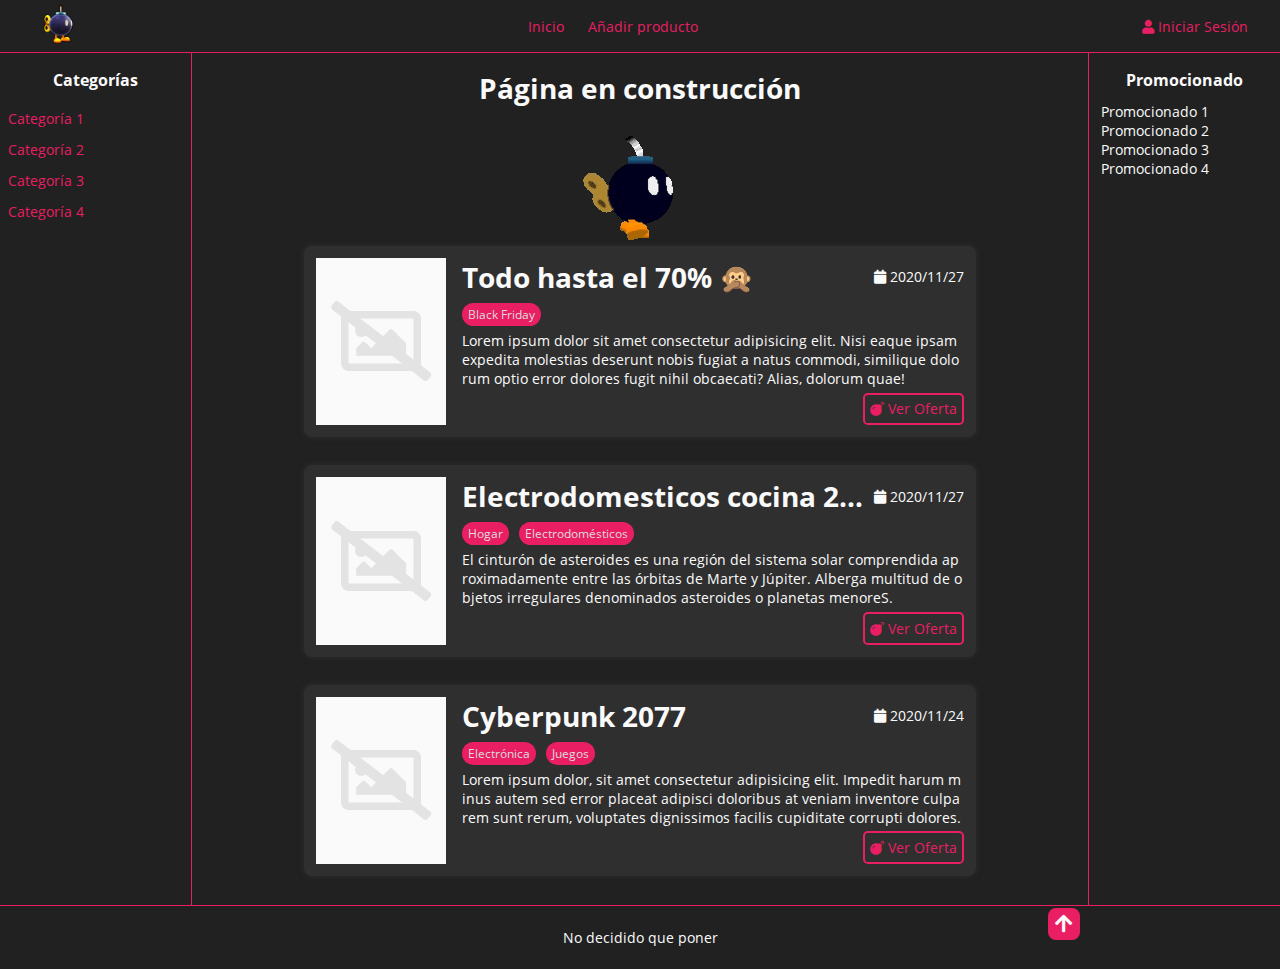
<file: index.html>
<!DOCTYPE html>
<html lang="es">
<head>
  <meta charset="UTF-8">
  <meta name="viewport" content="width=device-width, initial-scale=1.0">
  <link rel="shortcut icon" href="/assets/img/logo.png" type="image/png">
  <!-- libraries -->
  <link rel="stylesheet" href="/assets/lib/fontawesome/css/all.min.css">
  <script src="/assets/lib/fontawesome/attribution.js"></script>

  <link rel="stylesheet" href="/assets/css/main.css">

  <title>Bob-omb meter</title>
</head>
<body>
  <header>
    <nav>
      <ul class="nav-left">
        <li>
          <a href="/">
            <img src="/assets/img/logo.png" alt="Logo de la web">
          </a>
        </li>
      </ul>
      <ul class="nav-center">
        <li>
          <a href="/">Inicio</a>
        </li>
        <li>
          <a href="/addUserSale.html">Añadir producto</a>
        </li>
      </ul>
      <ul class="nav-right">
        <li>
          <a href="#">
            <i class="fas fa-user"></i>
            Iniciar Sesión
          </a>
        </li>
      </ul>
    </nav>
  </header>

  <div id="content">
    <aside class="aside-left" id="categories">
      <h1>Categorías</h1>

      <ul>
        <li>
          <a href="#">Categoría 1</a>
        </li>
        <li>
          <a href="#">Categoría 2</a>
        </li>
        <li>
          <a href="#">Categoría 3</a>
        </li>
        <li>
          <a href="#">Categoría 4</a>
        </li>
      </ul>
    </aside>

    <main class="index">
      <h1 style="text-align:center;">
        Página en construcción
      </h1>

      <img src="/assets/img/loading.gif" alt="Logo" style="display:block;margin:auto;transform:rotateY(180deg);">

      <div class="user-sale transition">
        <div class="product default-image">
          <span class="fa-stack fa-2x">
            <i class="far fa-image fa-stack-2x"></i>
            <i class="fas fa-slash fa-stack-1x fa-2x"></i>
          </span>
        </div>
        <div class="sale-body">
          <div class="header">
            <h1 class="elipsis">
              Todo hasta el 70% 🙊
            </h1>
            <p class="sale-date">
              <i class="fas fa-calendar"></i>
              2020/11/27
            </p>
          </div>
          <div class="categories">
            <a href="#" class="category">Black Friday</a>
          </div>
          <p>
            Lorem ipsum dolor sit amet consectetur adipisicing elit. Nisi eaque ipsam expedita molestias deserunt nobis fugiat a natus commodi, similique dolorum optio error dolores fugit nihil obcaecati? Alias, dolorum quae!
          </p>
          <div class="footer">
            <a href="#" class="transition-fast">
              <i class="fas fa-bomb"></i>
              Ver Oferta
            </a>
          </div>
        </div>
      </div>

      <div class="user-sale transition">
        <div class="product default-image">
          <span class="fa-stack fa-2x">
            <i class="far fa-image fa-stack-2x"></i>
            <i class="fas fa-slash fa-stack-1x fa-2x"></i>
          </span>
        </div>
        <div class="sale-body">
          <div class="header">
            <h1 class="elipsis">
              Electrodomesticos cocina 20%
            </h1>
            <p class="sale-date">
              <i class="fas fa-calendar"></i>
              2020/11/27
            </p>
          </div>
          <div class="categories">
            <a href="#" class="category">Hogar</a>
            <a href="#" class="category">Electrodomésticos</a>
          </div>
          <p>El cinturón de asteroides es una región del sistema solar comprendida aproximadamente entre las órbitas de Marte y Júpiter. Alberga multitud de objetos irregulares denominados asteroides o planetas menoreS.</p>
          <div class="footer">
            <a href="#" class="transition-fast">
              <i class="fas fa-bomb"></i>
              Ver Oferta
            </a>
          </div>
        </div>
      </div>

      <div class="user-sale transition">
        <div class="product default-image">
          <span class="fa-stack fa-2x">
            <i class="far fa-image fa-stack-2x"></i>
            <i class="fas fa-slash fa-stack-1x fa-2x"></i>
          </span>
        </div>
        <div class="sale-body">
          <div class="header">
            <h1 class="elipsis">
              Cyberpunk 2077
            </h1>
            <p class="sale-date">
              <i class="fas fa-calendar"></i>
              2020/11/24
            </p>
          </div>
          <div class="categories">
            <a href="#" class="category">Electrónica</a>
            <a href="#" class="category">Juegos</a>
          </div>
          <p>
            Lorem ipsum dolor, sit amet consectetur adipisicing elit. Impedit harum minus autem sed error placeat adipisci doloribus at veniam inventore culpa rem sunt rerum, voluptates dignissimos facilis cupiditate corrupti dolores.
          </p>
          <div class="footer">
            <a href="#" class="transition-fast">
              <i class="fas fa-bomb"></i>
              Ver Oferta
            </a>
          </div>
        </div>
      </div>

      <span class="show transition" id="to-top"><i class="fas fa-arrow-up"></i></span>
    </main>

    <aside class="aside-right" id="promoted">
      <h1>Promocionado</h1>

      <p>Promocionado 1</p>
      <p>Promocionado 2</p>
      <p>Promocionado 3</p>
      <p>Promocionado 4</p>
    </aside>
  </div>

  <footer>
    No decidido que poner
  </footer>
</body>
</html>
</file>
<file: assets/css/main.css>
/*
 * Variables css
 */
@import "_variables.css";

/*
 * Estilos por defecto de elementos
 */
@import "_reset.css";

/*
 * Animaciones CSS
 */
@import "_animations.css";

/*
 * Clases de ayuda
 */
@import "_helper.css";

/*
 * Estilos base para todas las páginas
 */
@import "pages/_base.css";

/*
 * Estilos de páginas específicas
 */
@import "pages/index.css";
@import "pages/addUserSale.css";
</file>
